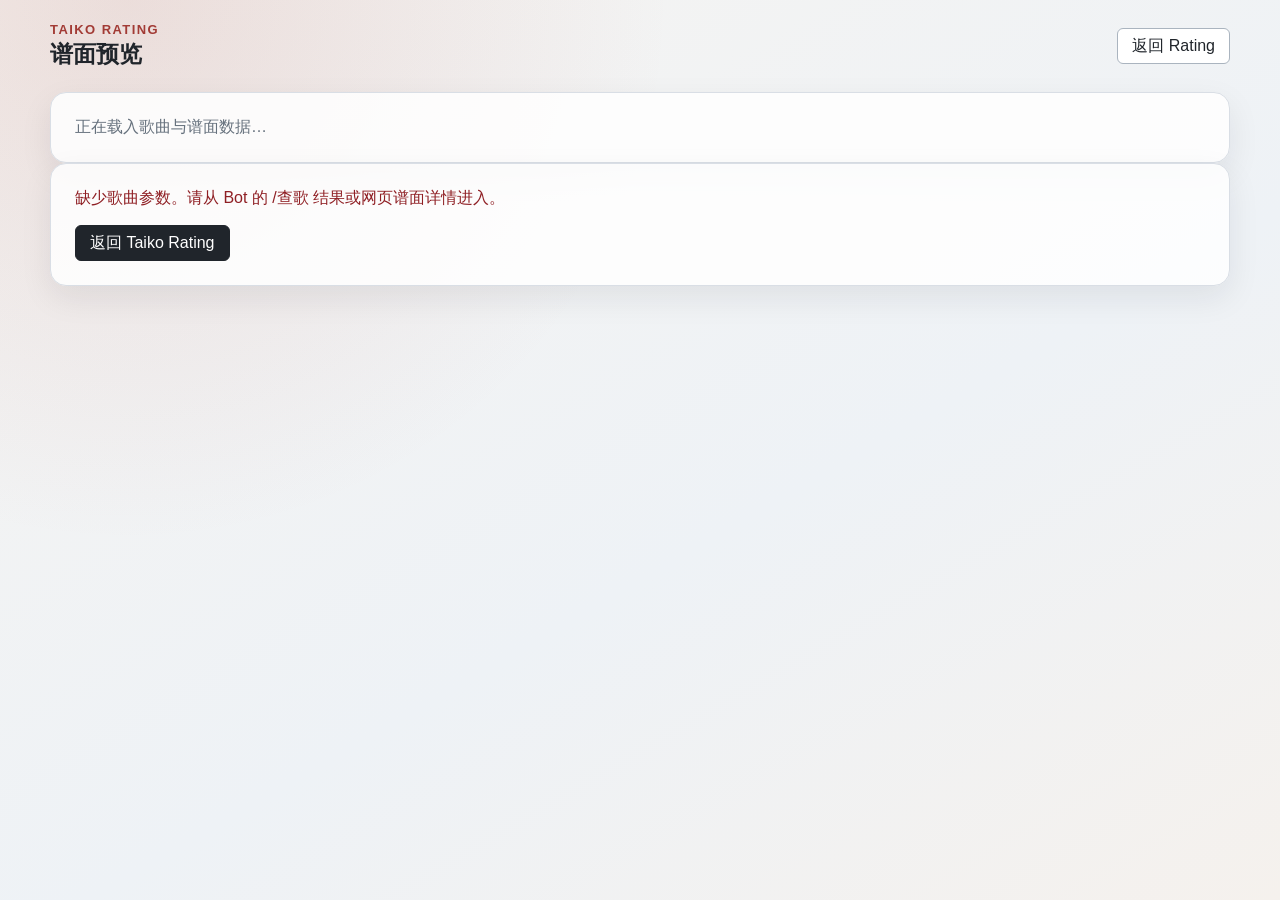
<file: fumen.html>
<!doctype html>
<html lang="zh-CN">
  <head>
    <meta charset="UTF-8" />
    <meta name="viewport" content="width=device-width, initial-scale=1.0" />
    <meta name="theme-color" content="#a23b35" />
    <title>谱面预览 · Taiko Rating</title>
    <link rel="stylesheet" href="styles.css?v=20260717-fumen-pages-v1" />
  </head>
  <body class="fumen-page">
    <main class="fumen-shell">
      <header class="fumen-topbar">
        <a class="fumen-brand" href="./" aria-label="返回 Taiko Rating 首页">
          <span>TAIKO RATING</span>
          <strong>谱面预览</strong>
        </a>
        <a class="button-link fumen-home-link" href="./">返回 Rating</a>
      </header>

      <section id="fumenLoading" class="fumen-loading" aria-live="polite">正在载入歌曲与谱面数据…</section>
      <section id="fumenError" class="fumen-error" hidden></section>
      <section id="fumenContent" hidden></section>
    </main>

    <script defer src="fumen.js?v=20260717-fumen-pages-v1"></script>
  </body>
</html>
</file>
<file: styles.css>
:root {
  color-scheme: light;
  --bg: #f4f5f7;
  --surface: #ffffff;
  --surface-2: #f7fafc;
  --line: #d9dee5;
  --line-strong: #aab4bf;
  --ink: #20252b;
  --muted: #66717d;
  --accent: #a23b35;
  --blue: #246f92;
  --green: #237b62;
  --shadow: 0 12px 32px rgba(23, 31, 42, 0.08);
}

* {
  box-sizing: border-box;
}

body {
  margin: 0;
  background: var(--bg);
  color: var(--ink);
  font-family: "Microsoft YaHei", "Segoe UI", Arial, sans-serif;
}

button,
input,
select,
textarea {
  font: inherit;
}

button,
.button-link {
  border: 1px solid var(--ink);
  background: var(--ink);
  color: #fff;
  min-height: 36px;
  padding: 0 14px;
  border-radius: 6px;
  cursor: pointer;
  display: inline-flex;
  align-items: center;
  justify-content: center;
  text-decoration: none;
}

button:hover,
.button-link:hover {
  filter: brightness(0.96);
}

button:disabled {
  cursor: wait;
  opacity: 0.68;
}

.button-row {
  display: flex;
  flex-wrap: wrap;
  gap: 8px;
}

.button-row button,
.button-row .button-link,
.page-tabs button {
  background: #fff;
  color: var(--ink);
  border-color: var(--line-strong);
}

.app-shell {
  min-height: 100vh;
  padding: 24px;
}

.topbar {
  display: flex;
  justify-content: space-between;
  gap: 20px;
  align-items: flex-start;
  margin-bottom: 14px;
}

.topbar-actions {
  display: grid;
  justify-items: end;
  gap: 10px;
}

h1,
h2,
h3,
p {
  margin: 0;
}

h1 {
  font-size: 34px;
  letter-spacing: 0;
}

h2 {
  font-size: 17px;
  letter-spacing: 0;
}

h3 {
  font-size: 16px;
}

.topbar p,
.status-line,
.subtle {
  color: var(--muted);
  font-size: 13px;
}

.summary-strip {
  display: grid;
  grid-template-columns: repeat(4, minmax(88px, 1fr));
  gap: 10px;
}

.summary-strip div {
  border: 1px solid var(--line);
  background: var(--surface);
  padding: 12px;
  border-radius: 8px;
  min-width: 88px;
}

.summary-strip span {
  display: block;
  color: var(--muted);
  font-size: 12px;
}

.summary-strip strong {
  display: block;
  font-size: 22px;
  margin-top: 4px;
}

.toggle-line {
  display: inline-flex;
  align-items: center;
  gap: 8px;
  color: var(--ink);
  font-size: 13px;
  user-select: none;
}

.toggle-line input {
  width: 16px;
  min-height: 16px;
  accent-color: var(--blue);
}

.page-tabs {
  display: flex;
  gap: 8px;
  margin-bottom: 16px;
}

.page-tabs button.is-active {
  background: var(--ink);
  color: #fff;
  border-color: var(--ink);
}

.page-panel {
  display: none;
}

.page-panel.is-active {
  display: block;
}

.rating-layout {
  display: block;
}

.workspace {
  min-width: 0;
}

.panel {
  background: var(--surface);
  border: 1px solid var(--line);
  border-radius: 8px;
  padding: 16px;
  box-shadow: var(--shadow);
  margin-bottom: 16px;
}

.panel-head {
  display: flex;
  justify-content: space-between;
  align-items: center;
  gap: 12px;
  margin-bottom: 14px;
}

.form-grid,
.data-controls {
  display: grid;
  grid-template-columns: repeat(3, minmax(160px, 1fr));
  gap: 12px;
}

.data-controls {
  grid-template-columns: minmax(220px, 1.3fr) repeat(3, minmax(130px, 1fr));
}

label {
  display: grid;
  gap: 6px;
  color: var(--muted);
  font-size: 13px;
}

input,
select,
textarea {
  width: 100%;
  border: 1px solid var(--line);
  border-radius: 6px;
  background: #fff;
  color: var(--ink);
  min-height: 38px;
  padding: 8px 10px;
  outline: none;
}

input:focus,
select:focus,
textarea:focus {
  border-color: var(--blue);
  box-shadow: 0 0 0 3px rgba(36, 111, 146, 0.14);
}

.status-line {
  min-height: 18px;
  margin-top: 10px;
}

.api-credit {
  margin: 10px 0 0;
  color: var(--muted);
  font-size: 13px;
}

.api-credit a {
  color: var(--blue);
  font-weight: 700;
  text-decoration: none;
}

.api-credit a:hover {
  text-decoration: underline;
}

.table-wrap {
  overflow: auto;
  border: 1px solid var(--line);
  border-radius: 8px;
}

table {
  width: 100%;
  border-collapse: collapse;
  min-width: 820px;
}

.data-table {
  min-width: 1260px;
}

.recommend-table {
  min-width: 1020px;
}

th,
td {
  text-align: left;
  padding: 9px 10px;
  border-bottom: 1px solid var(--line);
  font-size: 13px;
  vertical-align: middle;
}

th {
  background: #eef1f4;
  color: var(--muted);
  font-weight: 700;
  white-space: nowrap;
}

td {
  background: #fff;
}

tr:last-child td {
  border-bottom: 0;
}

tbody tr.clickable-row {
  cursor: pointer;
}

tbody tr.clickable-row:hover td,
tbody tr.clickable-row.is-selected td {
  background: #eef7fb;
}

.empty-cell {
  color: var(--muted);
  text-align: center;
  padding: 40px 12px;
}

.rating-svg-wrap {
  overflow: auto;
  border: 1px solid var(--line);
  border-radius: 8px;
  background: #f7fafc;
}

.rating-svg-wrap.muted-box {
  min-height: 180px;
}

.rating-object-svg {
  display: block;
  width: 100%;
  min-width: 1100px;
  height: auto;
}

.rating-svg-row {
  cursor: pointer;
  outline: none;
}

.rating-svg-row:hover rect:first-child,
.rating-svg-row:focus rect:first-child {
  fill: #eef7fb;
  stroke-width: 2;
}

.level-badge,
.source-badge {
  display: inline-flex;
  min-width: 34px;
  justify-content: center;
  border: 1px solid var(--line);
  border-radius: 999px;
  padding: 2px 8px;
  color: var(--muted);
  background: var(--surface-2);
  white-space: nowrap;
}

.source-badge.excel {
  color: var(--green);
  border-color: rgba(35, 123, 98, 0.28);
  background: rgba(35, 123, 98, 0.08);
}

.source-badge.fumen {
  color: #8a5a12;
  border-color: rgba(138, 90, 18, 0.28);
  background: rgba(138, 90, 18, 0.08);
}

.source-badge.encoder {
  color: var(--blue);
  border-color: rgba(36, 111, 146, 0.28);
  background: rgba(36, 111, 146, 0.08);
}

.recommend-summary {
  display: flex;
  flex-wrap: wrap;
  gap: 8px;
}

.recommend-controls {
  display: grid;
  grid-template-columns: minmax(180px, 260px) repeat(2, max-content);
  gap: 12px;
  align-items: end;
  margin-bottom: 12px;
}

.recommend-toggle {
  min-height: 38px;
  padding-bottom: 1px;
}

.recommend-toggle:has(input:disabled) {
  opacity: 0.55;
}

.recommend-chip,
.recommend-band {
  display: inline-flex;
  align-items: center;
  min-height: 28px;
  border: 1px solid var(--line);
  border-radius: 999px;
  padding: 3px 10px;
  background: var(--surface-2);
  color: var(--muted);
  font-size: 13px;
  white-space: nowrap;
}

.recommend-chip strong {
  color: var(--ink);
  margin-right: 4px;
}

.recommend-band.same {
  color: var(--blue);
  border-color: rgba(36, 111, 146, 0.28);
  background: rgba(36, 111, 146, 0.08);
}

.recommend-band.high {
  color: #8a5a12;
  border-color: rgba(138, 90, 18, 0.28);
  background: rgba(138, 90, 18, 0.08);
}

.recommend-band.low {
  color: var(--green);
  border-color: rgba(35, 123, 98, 0.28);
  background: rgba(35, 123, 98, 0.08);
}

.detail-panel {
  min-height: 96px;
}

.rating-detail-hero {
  display: grid;
  grid-template-columns: minmax(0, 1fr) 260px;
  gap: 24px;
  align-items: center;
  border: 1px solid var(--line);
  border-left: 8px solid var(--difficulty-color, #a23b35);
  border-radius: 12px;
  padding: 24px 26px;
  background: linear-gradient(135deg, #fff 0%, #fbfaf8 100%);
}

.rating-detail-heading {
  min-width: 0;
}

.rating-detail-badges {
  display: flex;
  flex-wrap: wrap;
  gap: 8px;
  margin-bottom: 12px;
}

.rating-detail-badges span {
  display: inline-flex;
  align-items: center;
  min-height: 28px;
  border: 1px solid var(--line);
  border-radius: 999px;
  padding: 3px 10px;
  color: var(--muted);
  background: var(--surface-2);
  font-size: 13px;
  font-weight: 700;
}

.rating-detail-heading h3,
.rating-detail-section h3 {
  margin: 0;
  color: var(--ink);
}

.rating-detail-heading h3 {
  overflow-wrap: anywhere;
  font-size: clamp(24px, 3vw, 36px);
  line-height: 1.25;
  letter-spacing: -0.02em;
}

.rating-detail-heading p,
.rating-detail-section-head p,
.rating-ability-card p {
  margin: 8px 0 0;
  color: var(--muted);
}

.rating-detail-score {
  display: grid;
  justify-items: end;
  align-content: center;
  min-height: 138px;
  border-left: 1px solid var(--line);
  padding-left: 24px;
}

.rating-detail-score span {
  color: var(--muted);
  font-size: 13px;
  font-weight: 700;
}

.rating-detail-score strong {
  color: #a23b35;
  font-size: 54px;
  line-height: 1.05;
  letter-spacing: -0.04em;
}

.rating-detail-score em {
  margin-top: 4px;
  font-size: 17px;
  font-style: normal;
  font-weight: 800;
}

.rating-detail-kpis {
  display: grid;
  grid-template-columns: repeat(6, minmax(0, 1fr));
  gap: 10px;
  margin-top: 12px;
}

.rating-detail-kpis > div {
  border: 1px solid var(--line);
  border-radius: 10px;
  padding: 13px 14px;
  background: #fff;
}

.rating-detail-kpis span,
.rating-ability-label small {
  display: block;
  color: var(--muted);
  font-size: 12px;
}

.rating-detail-kpis strong {
  display: block;
  margin-top: 5px;
  overflow-wrap: anywhere;
  color: var(--ink);
  font-size: 18px;
}

.rating-detail-section {
  margin-top: 14px;
  border: 1px solid var(--line);
  border-radius: 12px;
  padding: 20px;
  background: var(--surface-2);
}

.rating-detail-section.compact {
  background: #fff;
}

.rating-detail-section-head {
  display: flex;
  justify-content: space-between;
  gap: 16px;
  margin-bottom: 14px;
}

.rating-detail-section-head h3 {
  font-size: 20px;
}

.rating-detail-section-head p {
  font-size: 13px;
}

.rating-detail-ability-grid {
  display: grid;
  grid-template-columns: repeat(6, minmax(0, 1fr));
  gap: 10px;
}

.rating-ability-card {
  position: relative;
  overflow: hidden;
  min-height: 150px;
  border: 1px solid var(--line);
  border-radius: 10px;
  padding: 15px;
  background: #fff;
}

.rating-ability-card::before {
  content: "";
  position: absolute;
  inset: 0 auto 0 0;
  width: 5px;
  background: #a23b35;
  opacity: 0.85;
}

.rating-ability-label {
  padding-left: 4px;
}

.rating-ability-label span {
  display: block;
  color: var(--ink);
  font-size: 17px;
  font-weight: 800;
}

.rating-ability-label small {
  margin-top: 3px;
}

.rating-ability-card strong {
  display: block;
  margin-top: 14px;
  color: #a23b35;
  font-size: 30px;
  line-height: 1;
  letter-spacing: -0.03em;
}

.rating-ability-card p {
  font-size: 11px;
  line-height: 1.45;
}

.chart-ability-section {
  border-top: 1px solid var(--line);
  padding-top: 18px;
}

.chart-ability-grid {
  display: grid;
  grid-template-columns: repeat(5, minmax(0, 1fr));
  gap: 10px;
}

.chart-ability-card {
  display: grid;
  gap: 10px;
  min-height: 188px;
  border: 1px solid var(--line);
  border-radius: 10px;
  padding: 14px;
  background: #fff;
}

.chart-ability-label {
  display: grid;
  gap: 4px;
}

.chart-ability-label span {
  color: var(--ink);
  font-size: 15px;
  font-weight: 750;
}

.chart-ability-label small {
  color: var(--muted);
  font-size: 11px;
  line-height: 1.35;
}

.chart-ability-card > strong {
  color: #a23b35;
  font-size: 29px;
  line-height: 1;
  letter-spacing: -0.03em;
}

.muted-box {
  border: 1px dashed var(--line-strong);
  border-radius: 8px;
  padding: 14px;
  color: var(--muted);
  background: var(--surface-2);
}

.detail-grid {
  display: grid;
  grid-template-columns: repeat(4, minmax(120px, 1fr));
  gap: 10px;
}

.detail-item {
  border: 1px solid var(--line);
  border-radius: 8px;
  padding: 10px;
  background: #fff;
}

.detail-item span {
  display: block;
  color: var(--muted);
  font-size: 12px;
  margin-bottom: 5px;
}

.detail-item strong {
  display: block;
  overflow-wrap: anywhere;
  font-size: 15px;
}

.filter-rows {
  display: grid;
  gap: 8px;
  margin-top: 12px;
}

.filter-row {
  display: grid;
  grid-template-columns: minmax(140px, 1fr) 110px minmax(160px, 1.2fr) auto;
  gap: 8px;
  align-items: end;
}

.filter-row button {
  min-width: 70px;
  background: #fff;
  color: var(--ink);
  border-color: var(--line-strong);
}

.pagination {
  display: flex;
  flex-wrap: wrap;
  gap: 8px;
  align-items: center;
  justify-content: flex-end;
  margin-top: 12px;
}

.pagination button {
  min-width: 38px;
  height: 34px;
  padding: 0 10px;
  background: #fff;
  color: var(--ink);
  border-color: var(--line-strong);
}

.pagination button.is-active {
  color: #fff;
  background: var(--blue);
  border-color: var(--blue);
}

.pagination button:disabled {
  cursor: not-allowed;
  color: var(--muted);
  background: var(--surface-2);
  opacity: 0.62;
}

.pagination-gap {
  color: var(--muted);
  padding: 0 2px;
}

.numeric {
  font-variant-numeric: tabular-nums;
}

body.modal-open {
  overflow: hidden;
}

.modal-backdrop {
  position: fixed;
  inset: 0;
  z-index: 20;
  display: grid;
  place-items: center;
  padding: 18px;
  background: rgba(15, 23, 32, 0.46);
}

.modal-backdrop[hidden] {
  display: none;
}

.modal-panel {
  width: min(1120px, 100%);
  max-height: calc(100vh - 36px);
  overflow: auto;
  background: var(--surface);
  border: 1px solid var(--line);
  border-radius: 8px;
  box-shadow: 0 22px 56px rgba(15, 23, 32, 0.24);
}

.modal-head {
  position: sticky;
  top: 0;
  z-index: 1;
  display: flex;
  justify-content: space-between;
  align-items: flex-start;
  gap: 14px;
  padding: 16px;
  border-bottom: 1px solid var(--line);
  background: rgba(255, 255, 255, 0.96);
}

.modal-head span {
  display: block;
  color: var(--muted);
  font-size: 12px;
  margin-bottom: 4px;
}

.modal-head h2 {
  overflow-wrap: anywhere;
}

.modal-close {
  background: #fff;
  color: var(--ink);
  border-color: var(--line-strong);
  flex: 0 0 auto;
}

.modal-body {
  display: grid;
  gap: 16px;
  padding: 16px;
}

.modal-section {
  display: grid;
  gap: 10px;
}

.feedback-section {
  border-top: 1px solid var(--line);
  padding-top: 4px;
}

.feedback-head {
  display: flex;
  justify-content: space-between;
  gap: 12px;
  align-items: baseline;
}

.feedback-head span,
.feedback-counts {
  color: var(--muted);
  font-size: 12px;
}

.feedback-grid {
  display: grid;
  gap: 8px;
}

.feedback-row {
  display: grid;
  grid-template-columns: minmax(150px, 1fr) auto minmax(120px, auto);
  gap: 10px;
  align-items: center;
  border: 1px solid var(--line);
  border-radius: 8px;
  padding: 10px;
  background: #fff;
}

.feedback-row strong,
.feedback-row span {
  display: block;
}

.feedback-row span {
  color: var(--muted);
  font-size: 12px;
  margin-top: 3px;
}

.feedback-buttons {
  display: flex;
  gap: 8px;
}

.feedback-buttons button {
  min-height: 32px;
  padding: 0 10px;
  background: #fff;
  color: var(--ink);
  border-color: var(--line-strong);
}

.feedback-buttons button.is-selected {
  color: #fff;
  background: var(--blue);
  border-color: var(--blue);
}

.feedback-detail-item {
  display: grid;
  gap: 8px;
}

.feedback-inline {
  display: grid;
  gap: 6px;
}

.feedback-inline .feedback-buttons {
  display: grid;
  grid-template-columns: 1fr 1fr;
}

.feedback-inline .feedback-buttons button {
  width: 100%;
  min-height: 30px;
  padding: 0 8px;
}

.preview-images {
  display: grid;
  grid-template-columns: repeat(auto-fit, minmax(280px, 1fr));
  gap: 12px;
  align-items: start;
}

.preview-figure {
  margin: 0;
  overflow: hidden;
  border: 1px solid var(--line);
  border-radius: 8px;
  background: #fff;
}

.preview-figure img {
  display: block;
  width: 100%;
  height: auto;
  background: #fff;
}

.local-preview-figure {
  grid-column: 1 / -1;
}

.local-preview-frame {
  max-height: 720px;
  overflow: auto;
  background: #f7f8fa;
}

.local-preview-svg {
  display: block;
  width: 100%;
  min-width: 820px;
  height: auto;
}

.chart-player-figure {
  grid-column: 1 / -1;
}

.chart-player {
  display: grid;
  gap: 10px;
  padding: 12px;
  background: #f7f8fa;
}

.chart-player-canvas {
  display: block;
  width: 100%;
  height: auto;
  aspect-ratio: 960 / 260;
  border: 1px solid var(--line);
  border-radius: 8px;
  background: #fff;
}

.chart-player-controls {
  display: grid;
  grid-template-columns: auto minmax(180px, 1fr) auto auto auto;
  gap: 10px;
  align-items: center;
}

.chart-player-controls button,
.chart-player-controls select {
  min-height: 34px;
  background: #fff;
  color: var(--ink);
  border-color: var(--line-strong);
}

.chart-player-controls input[type="range"] {
  width: 100%;
  accent-color: var(--blue);
}

.chart-player-time {
  color: var(--muted);
  font-size: 13px;
  font-variant-numeric: tabular-nums;
  white-space: nowrap;
}

.preview-figure figcaption {
  display: flex;
  justify-content: space-between;
  gap: 10px;
  padding: 8px 10px;
  border-top: 1px solid var(--line);
  color: var(--muted);
  font-size: 12px;
}

.preview-empty {
  min-height: 80px;
  display: grid;
  place-items: center;
}

.curve-modal-panel,
.export-modal-panel {
  width: min(1040px, 100%);
}

.curve-figure {
  margin: 0;
  overflow: hidden;
  border: 1px solid var(--line);
  border-radius: 8px;
  background: #fff;
}

.curve-figure img {
  display: block;
  width: 100%;
  height: auto;
}

.curve-figure figcaption,
.export-help {
  color: var(--muted);
  font-size: 13px;
}

.curve-figure figcaption {
  padding: 10px 12px;
  border-top: 1px solid var(--line);
}

.rule-copy {
  display: grid;
  gap: 10px;
  color: var(--muted);
  font-size: 14px;
  line-height: 1.72;
}

.rule-copy h3 {
  margin-top: 2px;
  color: var(--ink);
}

.export-actions {
  justify-content: flex-start;
}

.export-preview {
  display: block;
  width: 100%;
  height: auto;
  border: 1px solid var(--line);
  border-radius: 8px;
  background: #fff;
}

@media (max-width: 1100px) {
  .topbar {
    flex-direction: column;
  }

  .topbar-actions {
    justify-items: stretch;
    width: 100%;
  }

  .rating-detail-kpis,
  .rating-detail-ability-grid {
    grid-template-columns: repeat(3, minmax(0, 1fr));
  }

  .chart-ability-grid {
    grid-template-columns: repeat(3, minmax(0, 1fr));
  }
}

@media (max-width: 760px) {
  .app-shell {
    padding: 12px;
  }

  .topbar,
  .panel-head {
    align-items: stretch;
    flex-direction: column;
  }

  .form-grid,
  .data-controls,
  .recommend-controls,
  .detail-grid,
  .filter-row {
    grid-template-columns: 1fr;
  }

  .rating-detail-hero {
    grid-template-columns: 1fr;
    padding: 18px;
  }

  .rating-detail-score {
    justify-items: start;
    min-height: auto;
    border-top: 1px solid var(--line);
    border-left: 0;
    padding-top: 16px;
    padding-left: 0;
  }

  .rating-detail-kpis,
  .rating-detail-ability-grid {
    grid-template-columns: repeat(2, minmax(0, 1fr));
  }

  .chart-ability-grid {
    grid-template-columns: repeat(2, minmax(0, 1fr));
  }

  .summary-strip {
    grid-template-columns: repeat(2, minmax(0, 1fr));
  }

  .page-tabs,
  .rating-actions,
  .export-actions {
    display: grid;
    grid-template-columns: 1fr 1fr;
  }

  .rating-actions button:first-child,
  .export-actions .button-link {
    grid-column: 1 / -1;
  }

  .page-tabs button,
  .button-row button,
  .button-row .button-link {
    width: 100%;
    min-height: 42px;
    padding: 0 10px;
  }

  .panel {
    padding: 12px;
    margin-bottom: 12px;
  }

  .rating-svg-wrap,
  .table-wrap,
  .local-preview-frame {
    -webkit-overflow-scrolling: touch;
  }

  .rating-object-svg {
    min-width: 980px;
  }

  .data-table {
    min-width: 1120px;
  }

  .recommend-table {
    min-width: 920px;
  }

  .local-preview-svg {
    min-width: 720px;
  }

  .chart-player-controls {
    grid-template-columns: 1fr 1fr;
  }

  .feedback-head,
  .feedback-row {
    align-items: stretch;
    grid-template-columns: 1fr;
  }

  .feedback-head {
    display: grid;
  }

  .feedback-buttons {
    display: grid;
    grid-template-columns: 1fr 1fr;
  }

  .chart-player-controls input[type="range"],
  .chart-player-time {
    grid-column: 1 / -1;
  }

  .modal-backdrop {
    padding: 0;
  }

  .modal-panel {
    width: 100%;
    min-height: 100vh;
    max-height: 100vh;
    border-radius: 0;
  }

  .modal-head {
    align-items: stretch;
    flex-direction: column;
  }

  .preview-images {
    grid-template-columns: 1fr;
  }

  .preview-figure figcaption {
    flex-direction: column;
  }

  h1 {
    font-size: 28px;
  }
}

@media (max-width: 420px) {
  .app-shell {
    padding: 10px;
  }

  h1 {
    font-size: 24px;
  }

  .summary-strip strong {
    font-size: 20px;
  }

  .rating-actions,
  .export-actions {
    grid-template-columns: 1fr;
  }
}

/* Dedicated song preview pages, addressed as fumen.html?song=<stable-song-key>. */
.fumen-page {
  min-height: 100vh;
  background:
    radial-gradient(circle at 10% 0%, rgba(162, 59, 53, 0.12), transparent 34rem),
    linear-gradient(150deg, #f6f4f1 0%, #eef2f6 58%, #f5f1ed 100%);
}

.fumen-shell {
  width: min(1180px, calc(100% - 40px));
  margin: 0 auto;
  padding: 22px 0 44px;
}

.fumen-topbar {
  display: flex;
  align-items: center;
  justify-content: space-between;
  gap: 16px;
  margin-bottom: 22px;
}

.fumen-brand {
  display: grid;
  gap: 2px;
  color: var(--ink);
  text-decoration: none;
}

.fumen-brand span {
  color: var(--accent);
  font-size: 13px;
  font-weight: 800;
  letter-spacing: 0.11em;
}

.fumen-brand strong {
  font-size: 23px;
}

.fumen-home-link {
  background: #fff;
  border-color: var(--line-strong);
  color: var(--ink);
}

.fumen-loading,
.fumen-error {
  display: grid;
  gap: 16px;
  justify-items: start;
  border: 1px solid var(--line);
  border-radius: 16px;
  padding: 24px;
  color: var(--muted);
  background: rgba(255, 255, 255, 0.86);
  box-shadow: var(--shadow);
}

.fumen-error {
  color: #8f1f24;
  white-space: pre-line;
}

.fumen-hero,
.fumen-player-card,
.fumen-info-grid article {
  border: 1px solid var(--line);
  border-radius: 18px;
  background: rgba(255, 255, 255, 0.94);
  box-shadow: var(--shadow);
}

.fumen-hero {
  padding: 28px clamp(20px, 4vw, 42px);
  overflow: hidden;
  position: relative;
}

.fumen-hero::after {
  content: "";
  position: absolute;
  width: 240px;
  height: 240px;
  right: -105px;
  top: -130px;
  border-radius: 50%;
  border: 28px solid rgba(162, 59, 53, 0.1);
}

.fumen-kicker {
  color: var(--accent);
  font-size: 13px;
  font-weight: 800;
  letter-spacing: 0.08em;
}

.fumen-hero h1 {
  max-width: 900px;
  margin-top: 8px;
  font-size: clamp(28px, 5vw, 46px);
  line-height: 1.18;
  overflow-wrap: anywhere;
}

.fumen-hero > p:not(.fumen-kicker) {
  margin-top: 10px;
  color: var(--muted);
}

.fumen-meta {
  display: flex;
  flex-wrap: wrap;
  gap: 8px;
  margin-top: 20px;
}

.fumen-meta span,
.fumen-source-badge {
  display: inline-flex;
  align-items: center;
  min-height: 29px;
  border: 1px solid #d9dee5;
  border-radius: 999px;
  padding: 3px 11px;
  color: #4b5563;
  background: #f8fafc;
  font-size: 13px;
}

.fumen-meta strong {
  margin-left: 4px;
  color: var(--accent);
  font-variant-numeric: tabular-nums;
}

.fumen-difficulties {
  display: flex;
  flex-wrap: wrap;
  gap: 10px;
  margin: 18px 0;
}

.fumen-difficulty {
  min-width: 96px;
  min-height: 64px;
  padding: 8px 14px;
  border: 1px solid color-mix(in srgb, var(--difficulty-color) 36%, #cbd5e1);
  border-left: 6px solid var(--difficulty-color);
  color: #374151;
  background: rgba(255, 255, 255, 0.85);
  justify-content: space-between;
  gap: 12px;
}

.fumen-difficulty span {
  font-weight: 700;
}

.fumen-difficulty strong {
  color: var(--difficulty-color);
  font-size: 20px;
  font-variant-numeric: tabular-nums;
}

.fumen-difficulty.is-active {
  border-color: var(--difficulty-color);
  box-shadow: 0 0 0 3px color-mix(in srgb, var(--difficulty-color) 17%, transparent);
}

.fumen-player-card {
  padding: 18px;
}

.fumen-player-head {
  display: flex;
  align-items: flex-start;
  justify-content: space-between;
  gap: 18px;
  margin: 2px 4px 14px;
}

.fumen-player-head h2,
.fumen-info-grid h2 {
  font-size: 19px;
}

.fumen-player-head p,
.fumen-info-grid p {
  margin-top: 6px;
  color: var(--muted);
  font-size: 14px;
  line-height: 1.65;
}

.fumen-chart-player {
  border: 1px solid var(--line);
  border-radius: 12px;
  overflow: hidden;
  background: #f7f8fa;
}

.fumen-chart-player .chart-player-canvas {
  aspect-ratio: 960 / 260;
  height: auto;
}

.fumen-player-controls {
  margin: 0;
  padding: 0;
}

.fumen-audio {
  display: block;
  width: 100%;
  height: 40px;
}

.fumen-info-grid {
  display: grid;
  grid-template-columns: minmax(300px, 0.9fr) minmax(360px, 1.1fr);
  gap: 16px;
  margin-top: 16px;
}

.fumen-info-grid article {
  padding: 20px;
}

.fumen-abilities {
  display: grid;
  grid-template-columns: repeat(5, minmax(0, 1fr));
  gap: 8px;
  margin-top: 14px;
}

.fumen-abilities div {
  display: grid;
  gap: 4px;
  min-width: 0;
  padding: 10px 7px;
  border-radius: 10px;
  color: var(--muted);
  background: #f7f8fa;
  text-align: center;
}

.fumen-abilities span {
  font-size: 12px;
}

.fumen-abilities strong {
  color: var(--ink);
  font-size: 15px;
  font-variant-numeric: tabular-nums;
}

@media (max-width: 760px) {
  .fumen-shell {
    width: min(100% - 24px, 1180px);
    padding-top: 12px;
  }

  .fumen-topbar {
    margin-bottom: 14px;
  }

  .fumen-player-card {
    padding: 10px;
  }

  .fumen-player-head {
    display: grid;
    gap: 9px;
    margin: 4px 2px 12px;
  }

  .fumen-source-badge {
    justify-self: start;
  }

  .fumen-player-controls {
    grid-template-columns: 1fr 1fr;
  }

  .fumen-player-controls input[type="range"],
  .fumen-player-controls .chart-player-time {
    grid-column: 1 / -1;
  }

  .fumen-info-grid {
    grid-template-columns: 1fr;
  }

  .fumen-abilities {
    grid-template-columns: repeat(5, minmax(54px, 1fr));
    overflow-x: auto;
  }
}
</file>
